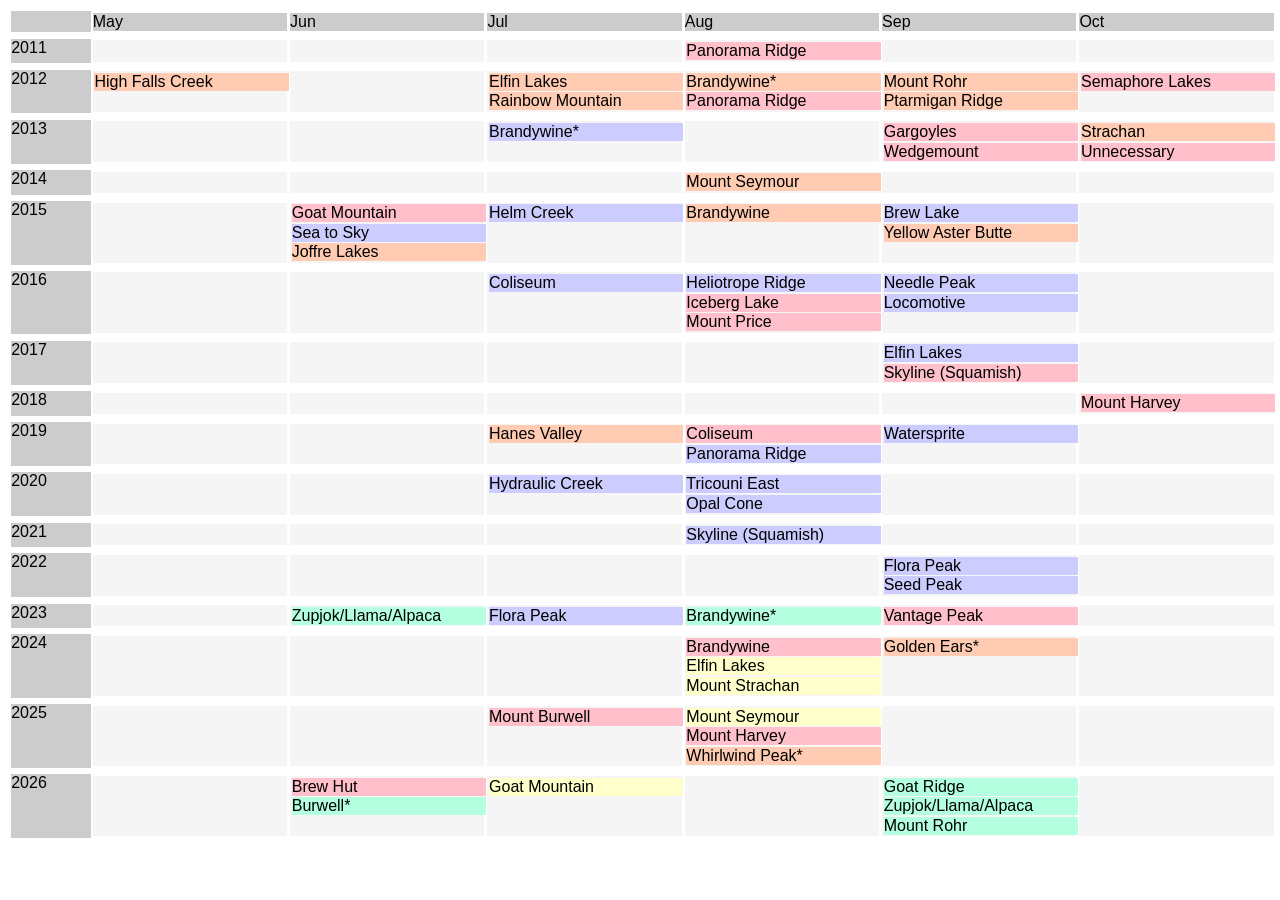
<file: index.html>
<!DOCTYPE html>
<html>
	<head>
		<meta http-equiv="content-type" content="text/html; charset=utf-8" />
		<link rel="stylesheet" href="style.css" type="text/css" />
		<script src="script.js" type="module"></script>
	</head>
	<body></body>
</html>
</file>
<file: style.css>
div {
	font-family: "Gill Sans", sans-serif;
}

.month-row,
.year {
	display: flex;
	padding: 0.2rem;
	width: 100%;
}

.box {
	background-color: whitesmoke;
	margin: 0.1rem;
	width: 100%;
}

.year-value,
.month-value {
	background-color: #cccccc;
}

.year-value {
	min-width: 5rem;
}

.hike-box[data-with="Wanderung"] {
	background-color: #ffc0cb;
}

.hike-box[data-with="BCMC"] {
	background-color: #b3ffe0;
}

.hike-box[data-with="Eric"] {
	background-color: #ccccff;
}

.hike-box[data-with="Greta"] {
	background-color: #ffffcc;
}

.hike-box[data-with="Other"] {
	background-color: #ffccb3;
}
</file>
